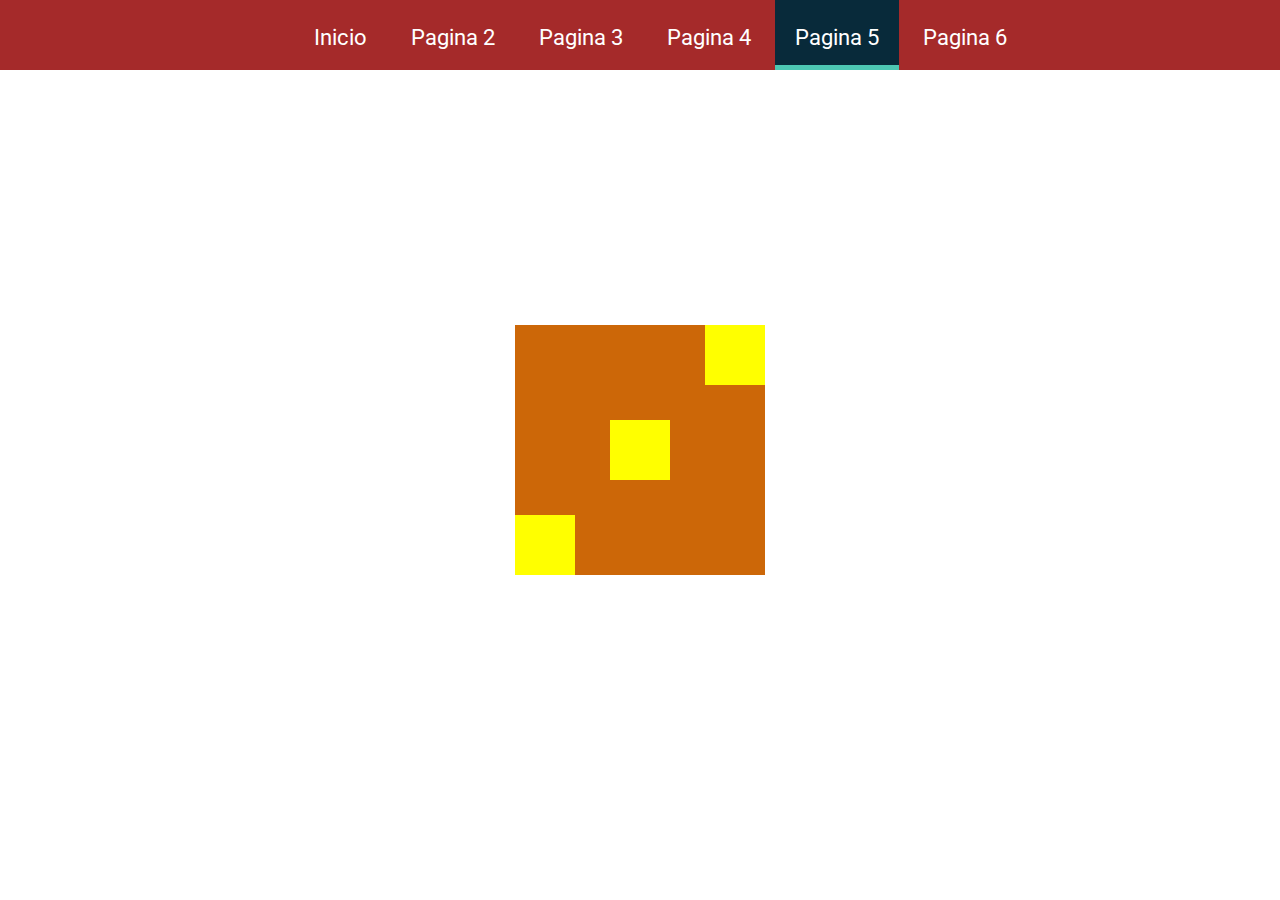
<file: pages/page5.html>
<!DOCTYPE html>
<html lang="en">
<head>
    <meta charset="UTF-8">
    <link rel="stylesheet" href="../style/main.css">
    <title>Document</title>
</head>
<body>
    <nav>
        <ul>  
            <li><a href="../Index.html">Inicio</a></li>        
            <li><a href="page2.html">Pagina 2</a></li>      
            <li><a href="page3.html">Pagina 3</a></li>   
            <li><a href="page4.html">Pagina 4</a></li>   
            <li><a href="" class="active">Pagina 5</a></li>   
            <li><a href="page6.html">Pagina 6</a></li>    
        </ul>
    </nav>
    <main>
      <h3></h3>
      <h3></h3>
      <h3></h3>
    </main>
    <script>
    </script>
</body>
</html>
</file>
<file: style/main.css>
@import url('https://fonts.googleapis.com/css?family=Roboto');
*{
    margin: 0px;
    margin: 0px;
}
nav{
    background-color: brown;
    text-align: center;
    height: 70px;
}
nav ul li{
    list-style: none;
    display: inline-block;
}
nav ul li a{
    display: inline-block;
    padding: 25px 20px;
    text-decoration: none;
    color: white;
    font-family: 'Roboto', sans-serif;
    font-size: 22px;
  }
a:hover{
    background-color: rgb(8, 42, 58);
    height: 15px;
    border-bottom: solid 5px rgb(77, 199, 179);
    transition-duration: .5s;
}
.active{
    background-color: rgb(8, 42, 58);
    height: 15px;
    border-bottom: solid 5px rgb(77, 199, 179);
}
/* Index */
section{
 background-color: blue;
 position: absolute;
 width: 200px;
 height: 200px;
 margin: auto;
 top: 0;
 right: 0;
 bottom: 0;
 left: 0px;
 transition-duration: 2s;

 
}
section:hover{
background-color: green;
width: 300px; 
height: 300px;

}
/* pagina 2 */
article{
    background-color: green;
    position: absolute;
    width: 200px;
    height: 200px;
    top: 0;
    right: 0;
    bottom: 0;
    left: 0px;
    margin: auto;
    transition-property: width,height,background-color, border;
    transition-duration: 1.5s;
    transition-delay: 0s,1.5s,1.5s,3s;

}
article:hover{
    width: 300px;
    height: 300px;
    background-color: rgb(153, 153, 13);
    border: solid 10px rgb(138, 19, 19);
}
/* Pagina 3 */

footer{
    background-color:darkred;
    position: absolute;
    width: 200px;
    height: 200px;
    top: 0;
    right: 0;
    bottom: 0;
    left: 0px;
    margin: auto;
    transition-property: all,background-color;
    transition-duration: 1.5s;
    transition-delay: 0s,1.5s; 
}
footer h1{
    background-color: rgb(0, 183, 255);
    position: absolute;
    width: 90px;
    height: 90px;
    top: 0;
    right: 0;
    bottom: 0;
    left: 0px;
    margin: auto; 
    transition-property: width,height,background-color,border-radius;
    transition-duration: 1.5s;
    transition-delay: 1.5s,1.5s,3s,3s; 
}
footer:hover{
    background-color: rgb(9, 78, 20);
    width: 300px;
    height: 300px;  
}
footer:hover h1{
    background-color: rgb(252, 206, 55);
    width: 180px;
    height: 180px; 
    border-radius: 50%;
}

/* Pagina 4 */
aside{
    background-color:rgb(51, 2, 31);
    position: absolute;
    width: 250px;
    height: 250px;
    top: 0;
    right: 0;
    bottom: 0;
    left: 0px;
    margin: auto;
    transition-property:width,height, background-color;
    transition-duration: 1s;
    transition-delay: 0s,1s,2s; 
}

aside h2:first-child{
    background-color:rgb(77, 199, 179);
    position: absolute;
    width: 80px;
    height: 80px;
    top: 0; 
    left: 0px;
    transition-property: margin-left,border-radius, background-color;
    transition-duration: 1s;
    transition-delay: 3s,4s,4s; 
}
aside h2:last-child{
    background-color:rgb(77, 199, 179);
    position: absolute;
    width: 80px;
    height: 80px;
    bottom: 0; 
    right: 0px;
    transition-property: margin-right, border-radius, background-color;
    transition-duration: 1s;
    transition-delay: 3s,4s,4s; 
}
aside:hover{
    width: 350px;
    height: 350px;
    background-color:rgb(158, 43, 112);
}
aside:hover h2:first-child{
    margin-left: 50px;
    border-radius: 50%;
    background-color: yellow;
}
aside:hover h2:last-child{
    margin-right: 50px;
    border-radius: 50%;
    background-color:red;
}
/* Pagina 5 */
main{
    background-color: rgb(204, 103, 8);
    position: absolute;
    width: 250px;
    height: 250px;
    top: 0;
    right: 0;
    bottom: 0;
    left: 0px;
    margin: auto;
    transition-property: background-color,width,height;
    transition-duration: 1s;
    transition-delay: 0s,1s,2s;
}
main h3:nth-of-type(1){
    background-color:yellow;
    position: absolute;
    width: 60px;
    height: 60px;
    top: 0; 
    right: 0px;
    transition-property: margin-top,margin-right,border-radius;
    transition-duration: 1s;
    transition-delay: 3s,3s,4s;  
}
main h3:nth-of-type(2){
    background-color:yellow;
    position: absolute;
    width: 60px;
    height: 60px;
    top: 0; 
    right: 0px;
    bottom: 0px;
    left: 0px;
    margin: auto;
    transition-property:border-radius, background-color;
    transition-duration: 1s;
    transition-delay: 5s,6s;  
}
main h3:nth-of-type(3){
    background-color:yellow;
    position: absolute;
    width: 60px;
    height: 60px;
    bottom: 0; 
    left: 0px;
    transition-property: margin-left,margin-bottom,border-radius ;
    transition-duration: 1s;
    transition-delay: 3s,3s,4s;  
}
main:hover{
    background-color:rgb(18, 75, 67);   
    width: 350px;
    height: 350px;
}
main:hover h3:nth-of-type(1){
margin-top: 40px;
margin-right: 40px;
border-radius: 50%;
}
main:hover h3:nth-of-type(2){
border-radius: 50%;
background-color: rgb(128, 0, 128);
}

main:hover h3:nth-of-type(3){
margin-bottom: 40px;
margin-left: 40px;
border-radius: 50%;
}

/* Pagina 6 */


div{
    background-color: rgb(35, 146, 180);
    position: absolute;
    width: 250px;
    height: 250px;
    top: 0;
    right: 0;
    bottom: 0;
    left: 0px;
    margin: auto;
    transition-property: width,height,border-top,border-right,border-bottom,border-left;
    transition-duration: 1s;
    transition-delay: 0s,0s,1s,2s,3s,4s; 
}
div h6:nth-of-type(1){
    background-color:rgb(34, 34, 7);
    position: absolute;
    width: 60px;
    height: 60px;
    top: 0; 
    left: 0px;
    transition-property: margin-top,margin-left,border-radius;
    transition-duration: 1s;
    transition-delay: 5s,5s,6s; 
}
div h6:nth-of-type(2){
    background-color:rgb(34, 34, 7);
    position: absolute;
    width: 60px;
    height: 60px;
    top: 0; 
    right: 0px;
    transition-property: margin-top,margin-right,border-radius;
    transition-duration: 1s;
    transition-delay: 7s,7s,8s; 
}
div h6:nth-of-type(3){
    background-color:rgb(34, 34, 7);
    position: absolute;
    width: 60px;
    height: 60px;
    top: 0; 
    right: 0px;
    bottom: 0px;
    left:0px ;
    margin: auto;
    transition-property: border-radius,background-color;
    transition-duration: 1s;
    transition-delay: 13s,14s;
}
div h6:nth-of-type(4){
    background-color:rgb(34, 34, 7);
    position: absolute;
    width: 60px;
    height: 60px;
    bottom: 0; 
    left: 0px;
    transition-property: margin-bottom,margin-left,border-radius;
    transition-duration: 1s;
    transition-delay: 9s,9s,10s;
}
div h6:nth-of-type(5){
    background-color:rgb(34, 34, 7);
    position: absolute;
    width: 60px;
    height: 60px;
    bottom: 0; 
    right: 0px;
    transition-property: margin-bottom,margin-right,border-radius;
    transition-duration: 1s;
    transition-delay: 11s,11s,12s;
}
div:hover{
    width:350px;
    height: 350px; 
    border-top: solid 10px rgb(211, 22, 22);
    border-right: solid 10px rgb(34, 212, 159);
    border-bottom: solid 10px rgb(196, 243, 25);
    border-left: solid 10px rgb(132, 58, 201);
}
div:hover h6:nth-of-type(1){
    margin-top: 40px;
    margin-left: 40px;
    border-radius: 50%;
}
div:hover h6:nth-of-type(2){
    margin-top: 40px;
    margin-right: 40px;
    border-radius: 50%;
}div:hover h6:nth-of-type(4){
    margin-bottom: 40px;
    margin-left: 40px;
    border-radius: 50%;
}
div:hover h6:nth-of-type(5){
    margin-bottom: 40px;
    margin-right: 40px;
    border-radius: 50%;
}
div:hover h6:nth-of-type(3){  
    border-radius: 50%;
    background-color: rgb(115, 204, 216);
}
</file>
